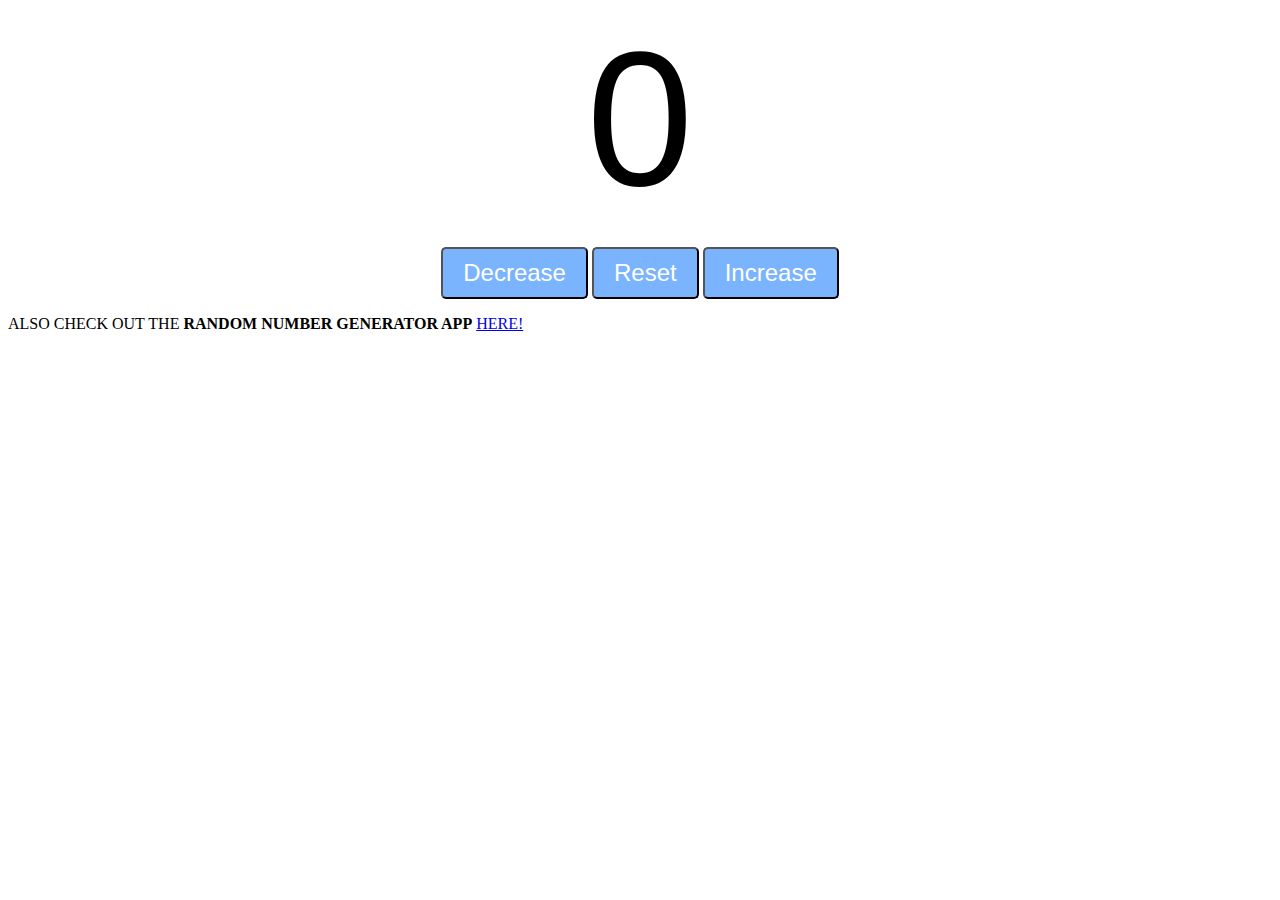
<file: index.html>
<!DOCTYPE html>
<html lang="en">
<head>
  <meta charset="UTF-8">
  <meta name="viewport" content="width=device-width, initial-scale=1.0">
  <link rel="stylesheet" href="style.css">
  <title>Counter App</title>
</head>
<body>
  <label id="count-label">0</label>
  <br>
  <div id="btn-cont">
    <button id="decrease-btn" class="buttons">Decrease</button>
    <button id="reset-btn" class="buttons">Reset</button>
    <button id="increase-btn" class="buttons">Increase</button>
  </div>


  <p>ALSO CHECK OUT THE <b>RANDOM NUMBER GENERATOR APP</b> <a href="random.html">HERE!</a></p>

  <script src="index.js"></script>
</body>
</html>
</file>
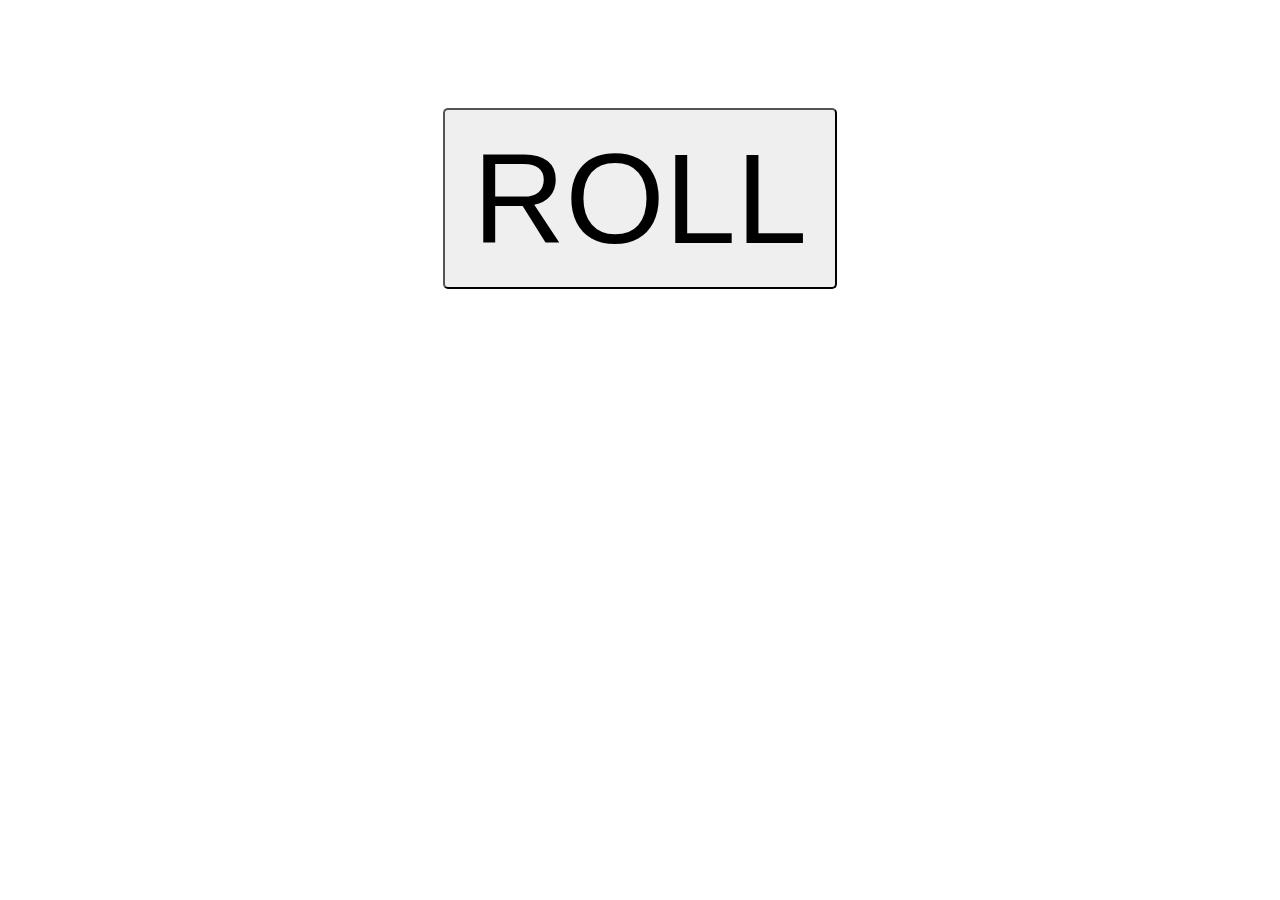
<file: random.html>
<!DOCTYPE html>
<html lang="en">
<head>
  <meta charset="UTF-8">
  <meta name="viewport" content="width=device-width, initial-scale=1.0">
  <link rel="stylesheet" href="random.css">
  <title>Random Number Generator</title>
</head>
<body>
  <button id="myButton">ROLL</button>
  <br>
  <br>
  <br>
  <br>
  <br>
  <label for="" id="label1" class="myLabel"></label>
  <br>
  <label for="" id="label2" class="myLabel"></label>
  <br>
  <label for="" id="label3" class="myLabel"></label>

  <script src="random.js"></script>
</body>
</html>
</file>
<file: style.css>
#count-label {
  display: block;
  text-align: center;
  font-size: 12em;
  font-family: Arial, Helvetica, sans-serif;
}

#btn-cont {
  text-align: center;
}

.buttons {
  padding: 10px 20px;
  font-size: 1.5em;
  color: white;
  background-color: hsl(214, 100%, 74%);
  border-radius: 5px;
  cursor: pointer;
  transition: background-color 0.26s;
}

.buttons:hover {
  background-color: hsl(214, 100%, 56%);
}
</file>
<file: random.css>
body{
  font-family: Arial, Helvetica, sans-serif;
  text-align: center;
}

#myButton {
  font-size: 8em;
  padding: 15px 28px;
  border-radius: 5px;
  margin-top: 100px;
}

.myLabel {
  font-size: 4em;
}
</file>
